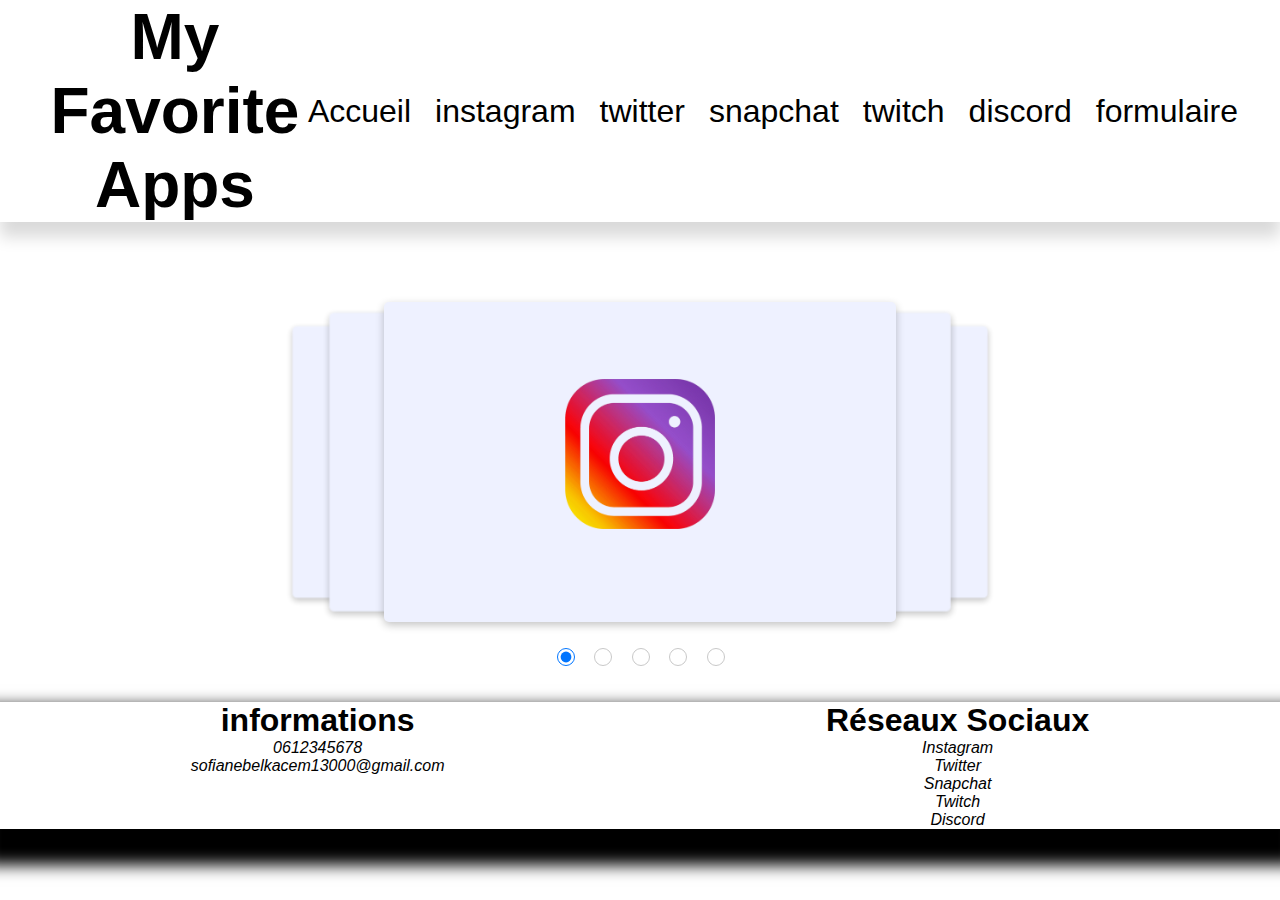
<file: app-favorites/index.html>
<!DOCTYPE html>
<html lang="fr">

<head>
    <meta charset="UTF-8">
    <meta http-equiv="X-UA-Compatible" content="IE=edge">
    <meta name="viewport" content="width=device-width, initial-scale=1.0">
    <title>Document</title>
    <link rel="stylesheet" href="style.css">
    <link rel="preconnect" href="https://fonts.googleapis.com">
    <link rel="preconnect" href="https://fonts.gstatic.com" crossorigin>
    <link href="https://fonts.googleapis.com/css2?family=Lora&family=Playfair+Display&display=swap" rel="stylesheet">



</head>




<body>
    <header>
        <nav>

            <h1 class="title-big"><a href="index.html">My Favorite Apps</a></h1>
            <ul class="menu">
                <li><a href="index.html">Accueil</a></li>
                <li><a href="instagram.html">instagram</a></li>
                <li><a href="twitter.html">twitter</a></li>
                <li><a href="snapchat.html">snapchat</a></li>
                <li><a href="twitch.html">twitch</a></li>
                <li><a href="discord.html">discord</a></li>
                <li><a href="formulaire.html">formulaire</a></li>

            </ul>


        </nav>
    </header>


    <section id="slider">
        <input type="radio" name="slider" id="s1" checked>
        <input type="radio" name="slider" id="s2">
        <input type="radio" name="slider" id="s3">
        <input type="radio" name="slider" id="s4">
        <input type="radio" name="slider" id="s5">
      
        <label for="s1" id="slide1"><a href="instagram.html"><img src="img/img-insta.png" alt=""></a></label>
        <label for="s2" id="slide2"><a href="twitter.html"><img src="img/img-twitter.png" alt=""></a></label>
        <label for="s3" id="slide3"><a href="snapchat.html"><img src="img/img-snap.png" alt=""></a></label>
        <label for="s4" id="slide4"><a href="twitch.html"><img src="img/img-twitch.png" alt=""></a></label>
        <label for="s5" id="slide5"><a href="discord.html"><img src="img/img-discord.png" alt=""></a></label>
    </section>
      




<footer>
    <div class="footer-modif">
        <div class="informations">
            <h1>informations</h1>
            <i><p>0612345678</p></i>
            <i><p>sofianebelkacem13000@gmail.com</p></i>
        </div>
        <div class="réseaux">
            <h1>Réseaux Sociaux</h1>
            <i><p>Instagram</p></i>
            <i><p>Twitter</p></i>
            <i><p>Snapchat</p></i>
            <i><p>Twitch</p></i>
            <i><p>Discord</p></i>


        </div>

    </div>
</footer>


</body>

</html>
</file>
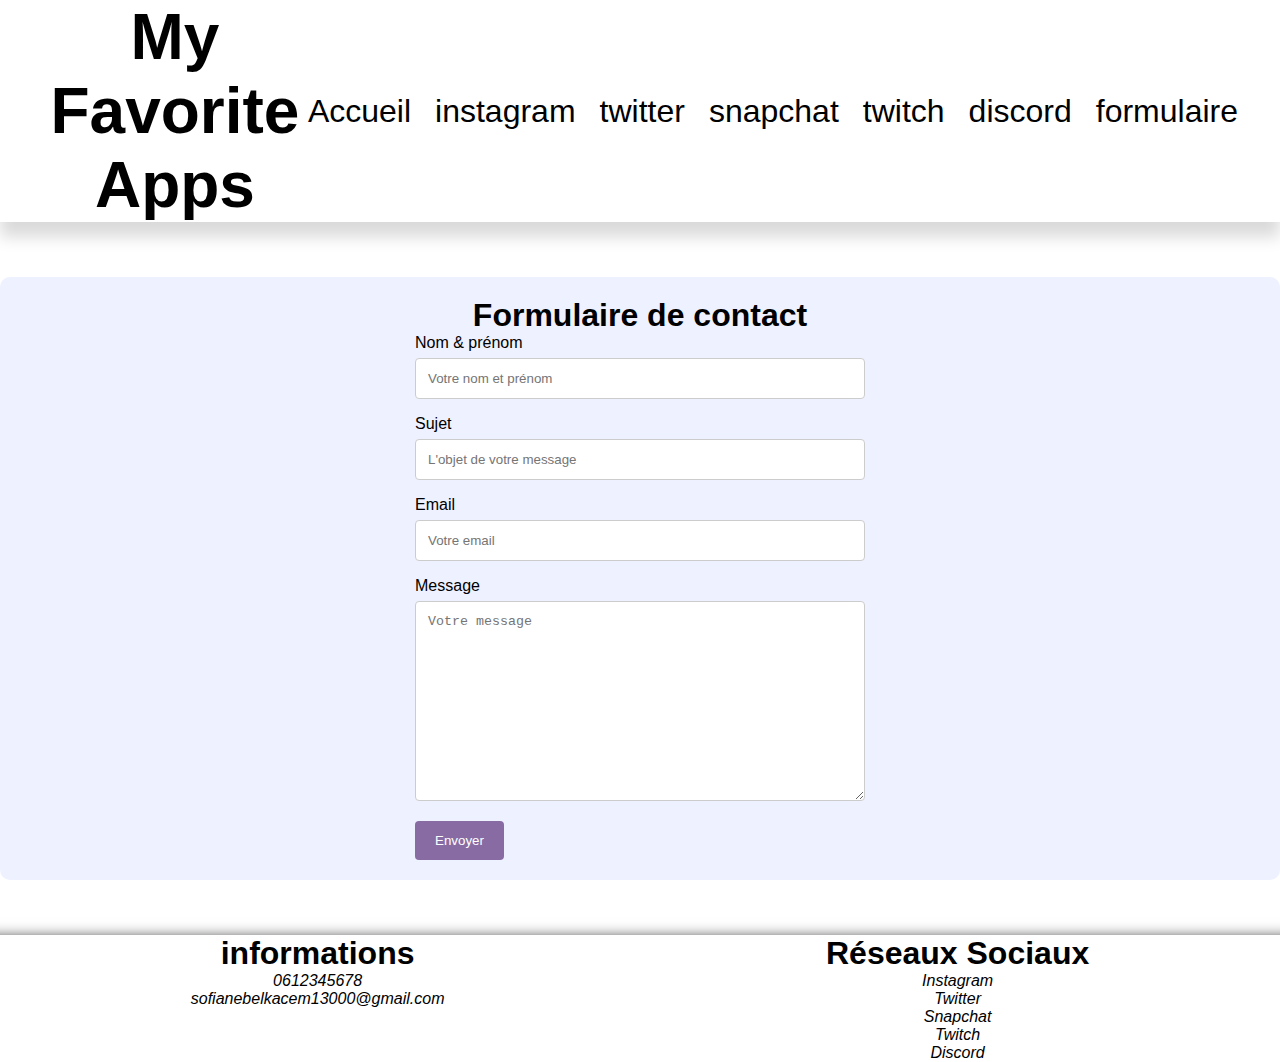
<file: app-favorites/formulaire.html>
<!DOCTYPE html>
<html lang="en">
<head>
    <meta charset="UTF-8">
    <meta http-equiv="X-UA-Compatible" content="IE=edge">
    <meta name="viewport" content="width=device-width, initial-scale=1.0">
    <title>Document</title>
    <link rel="stylesheet" href="style.css">
</head>



  

<body>
    <header>
        <nav>

            <h1 class="title-big"><a href="index.html">My Favorite Apps</a></h1>
            <ul class="menu">
                <li><a href="index.html">Accueil</a></li>
                <li><a href="instagram.html">instagram</a></li>
                <li><a href="twitter.html">twitter</a></li>
                <li><a href="snapchat.html">snapchat</a></li>
                <li><a href="twitch.html">twitch</a></li>
                <li><a href="discord.html">discord</a></li>
                <li><a href="formulaire.html">formulaire</a></li>

            </ul>


        </nav>





    <div class="container form-back">
    <h1>Formulaire de contact</h1>
    <form>
      <label for="fname">Nom & prénom</label>
      <input type="text" id="fname" name="firstname" placeholder="Votre nom et prénom">
  
      <label for="sujet">Sujet</label>
      <input type="text" id="sujet" name="sujet" placeholder="L'objet de votre message">
  
      <label for="emailAddress">Email</label>
      <input id="emailAddress" type="email" name="email" placeholder="Votre email">
  
  
      <label for="subject">Message</label>
      <textarea id="subject" name="subject" placeholder="Votre message" style="height:200px"></textarea>
  
      <input type="submit" value="Envoyer">
    </form>
  </div>


  <footer>
    <div class="footer-modif">
        <div class="informations">
            <h1>informations</h1>
            <i><p>0612345678</p></i>
            <i><p>sofianebelkacem13000@gmail.com</p></i>
        </div>
        <div class="réseaux">
            <h1>Réseaux Sociaux</h1>
            <i><p>Instagram</p></i>
            <i><p>Twitter</p></i>
            <i><p>Snapchat</p></i>
            <i><p>Twitch</p></i>
            <i><p>Discord</p></i>


        </div>

    </div>
</footer>


</body>
</html>
</file>
<file: app-favorites/style.css>
*{
    margin: 0;
    padding: 0;
}


body{
    /* background-image: url(/img/snapchat-backround.png);  */
    width: 100%;
    height: 100%;
    background-color: rgb(255, 255, 255);
  }

    header{
    background-color: rgb(255, 255, 255);
  /* background-image: url(/img/kai-pilger-Ef6iL87-vOA-unsplash.jpg);  */
}
nav{
    font-family: 'Lucida Sans', 'Lucida Sans Regular', 'Lucida Grande', 'Lucida Sans Unicode', Geneva, Verdana, sans-serif;
    color: rgb(212, 212, 226);
    font-size: 2rem;
    display: flex;
    justify-content: space-between;
    padding: 0px 42px;
    box-shadow: rgba(0, 0, 0, 0.15) 0px 15px 15px 0px;
  }
.menu{
    text-align: left;
    list-style-type: none;
    flex-direction: row;
    flex-wrap: nowrap;
    justify-content: space-evenly;
    align-items: center;
    display: flex;
    gap: 24px;
}

a{
    color: rgb(0, 0, 0);
    text-decoration: none;
    font-family: 'Poppins', sans-serif;
  


}

  
  #slider {
    position: relative;
    width: 40%;
    height: 25vw;
    margin: 80px auto;
    font-family: 'Helvetica Neue', sans-serif;
    perspective: 1400px;
    transform-style: preserve-3d;
  }
  
  input[type=radio] {
    position: relative;
    top: 108%;
    left: 50%;
    width: 18px;
    height: 18px;
    margin: 0 15px 0 0;
    opacity: 0.4;
    transform: translateX(-83px);
    cursor: pointer;
  }
  
  
  input[type=radio]:nth-child(5) {
    margin-right: 0px;
  }
  
  input[type=radio]:checked {
    opacity: 1;
  }
  
  
  /* -----------------------------------------------------Slider-------------------------------------------------------------------*/
  
  #slider label {
    position: absolute;
    width: 100%;
    height: 100%;
    left: 0;
    top: 0;
    color: white;
    font-size: 70px;
    font-weight: bold;
    border-radius: 5px;
    cursor: pointer;
    display: flex;
    align-items: center;
    justify-content: center;
    transition: transform 400ms ease;
  }
  
  

  #slide1 {
    background-color: rgb(238, 241, 255);
    /* box-shadow: rgb(38, 57, 77) 0px 20px 30px -10px; */
    box-shadow: rgba(0, 0, 0, 0.45) 0px 25px 20px -20px;

  } 
  
  
  #slide2 {
    background-color: rgb(238, 241, 255);
  }
  
  #slide3 {
    background-color: rgb(238, 241, 255);
  }
  
  #slide4 {
    background-color: rgb(238, 241, 255);
  }
  
  #slide5 {
    background-color: rgb(238, 241, 255);
  }
  
  
  
  
  
  #s1:checked ~ #slide1, #s2:checked ~ #slide2, #s3:checked ~ #slide3, #s4:checked ~ #slide4, #s5:checked ~ #slide5 {
    box-shadow: rgba(0, 0, 0, 0.24) 0px 3px 8px;  
    transform: translate3d(0%, 0, 0px);
    /* box-shadow: rgb(204, 219, 232) 3px 3px 6px 0px inset, rgba(255, 255, 255, 0.5) -3px -3px 6px 1px inset; */
  }
  
  
  #s1:checked ~ #slide2, #s2:checked ~ #slide3, #s3:checked ~ #slide4, #s4:checked ~ #slide5, #s5:checked ~ #slide1 {
    box-shadow: rgba(0, 0, 0, 0.24) 0px 3px 8px;
    transform: translate3d(15%, 0, -100px);
    /* box-shadow: rgb(204, 219, 232) 3px 3px 6px 0px inset, rgba(255, 255, 255, 0.5) -3px -3px 6px 1px inset; */
  }
  
  
  
  #s1:checked ~ #slide3, #s2:checked ~ #slide4, #s3:checked ~ #slide5, #s4:checked ~ #slide1, #s5:checked ~ #slide2 {
    box-shadow: rgba(0, 0, 0, 0.24) 0px 3px 8px;
    transform: translate3d(30%, 0, -250px);
    /* box-shadow: rgb(204, 219, 232) 3px 3px 6px 0px inset, rgba(255, 255, 255, 0.5) -3px -3px 6px 1px inset; */
  }
  
  
  #s1:checked ~ #slide4, #s2:checked ~ #slide5, #s3:checked ~ #slide1, #s4:checked ~ #slide2, #s5:checked ~ #slide3 {
    box-shadow: rgba(0, 0, 0, 0.24) 0px 3px 8px;
    transform: translate3d(-30%, 0, -250px);
    /* box-shadow: rgb(204, 219, 232) 3px 3px 6px 0px inset, rgba(255, 255, 255, 0.5) -3px -3px 6px 1px inset; */
  }
  
  
  #s1:checked ~ #slide5, #s2:checked ~ #slide1, #s3:checked ~ #slide2, #s4:checked ~ #slide3, #s5:checked ~ #slide4 {
    box-shadow: rgba(0, 0, 0, 0.24) 0px 3px 8px;
    transform: translate3d(-15%, 0, -100px);
    /* box-shadow: rgb(204, 219, 232) 3px 3px 6px 0px inset, rgba(255, 255, 255, 0.5) -3px -3px 6px 1px inset; */
  }
  
  img{
    height: 150px;
    width: 150px;
  }
  
  main {
    /* background-color: red; */
   
    /* margin-top: 80px; */
    display: flex;
    flex-direction: column;
    justify-content: center;
    align-items: center;
    
  }
  #cadre_blanc {
  
    flex: 1 0 auto;
  }
  .section {
    background-position: left top;
    width: 80%;
    margin:auto ;
    /* border: 1px solid black; */
    padding: 30px;
    box-shadow: rgba(0, 0, 0, 0.1) 0px 4px 12px;
    border-radius: 20px;
    margin-top: 8%;
    background-color: white;
  }
  .logo {
    width: 150px;
    margin-top: 105px;
    display: block;
    margin-left: auto;
    margin-right: auto;
  }
  .titre2 {
    color: white;
    font-size: 30px;
    text-align: center;
    margin-top: 20px;
  }
  .paragraphe {
    text-align: left;
    font-size: 25px;
    color: rgb(0, 0, 0);
    margin-top: 2%;
    margin-left: 2%;
    margin-right: 1%;
  }
  .img {
    width: 200px;
    height: 200px;
  }
.imgplay{
  width: 240px;
    height: 100px;
    margin-bottom: 4.2%;
}

  
  
  
.lien{
    color: rgb(0, 0, 0);
}

.paragraphe p {
          text-align: justify;

}
.img-test{
  width: 200px;
  display: block;
  float: left;
  padding-right: 20px;
  padding-top: 10px;
  border-radius: 20px;
}

.footer-modif{
  display: flex;
  justify-content: space-around;
  margin-top: 3%;
  background-color: rgb(255, 255, 255);
  text-align: center;
  height: 35%;
  box-shadow: rgb(0, 0, 0) 0px 20px 15px 16px;
  
  
}


.img-test-discord{
  width: 400px;
  height: 250px;
  display: block;
  float: left;
  padding-right: 20px;
  padding-top: 10px;
  border-radius: 20px;
  display: flex;
  justify-content: flex-end;
}
.réseaux{
  color:  #000000;
  font-family: 'Poppins', sans-serif;

  

}
.informations{
  color:  #000000;
  font-family: 'Poppins', sans-serif;

}


.snap-back{
  background-image: url(/img/snapchat-backround.png);
}

.twitch-back{
  background-color: #6440A5;
}
.discord-back{
  background-color: #5765F2;
}
.twitter-back{
  background-color: #03A9F4;
}
.insta-back{
  background-color: #f8cd01; 
  background: -moz-linear-gradient(45deg, #f8cd01 0%, #d02357 50%, #7f39b0 99%); /* FF3.6-15 */
  background: -webkit-linear-gradient(45deg, #f8cd01 0%,#d02357 50%,#7f39b0 99%); /* Chrome10-25,Safari5.1-6 */
  background: linear-gradient(45deg, #f8cd01 0%,#d02357 50%,#7f39b0 99%);
}
/* ---------------------------------------------------------Formulaire------------------------------------------------------------- */
body {font-family: Arial, Helvetica, sans-serif;
  padding: 0px;}

input[type=text], textarea, input[type=email] {
  width: 100%;
  padding: 12px;
  border: 1px solid #ccc;
  border-radius: 4px;
  box-sizing: border-box;
  margin-top: 6px;
  margin-bottom: 16px;
  margin-right: 0px;
  margin-left: 0px;
  resize: vertical;
}
label{margin-right: 0px;
  margin-left: 0px;
  width: 100%;}

input[type=submit] {
  background-color: #876ba2;
  color: white;
  padding: 12px 20px;
  border: none;
  border-radius: 4px;
  cursor: pointer;
}

input[type=submit]:hover {
  background-color: #1872D9;
}

.container {
  
  box-sizing : border-box;
  border-radius: 10px;
  background-color: rgb(238, 241, 255);
  padding:20px;
  width: 100%;
  
  margin: 55px auto;


}
h1  {
  color: #000000;
  width: 100%;
  text-align: center;
}
form{
  width: 450px;
  margin: auto;
  background-color: rgb(238, 241, 255);
}
</file>
